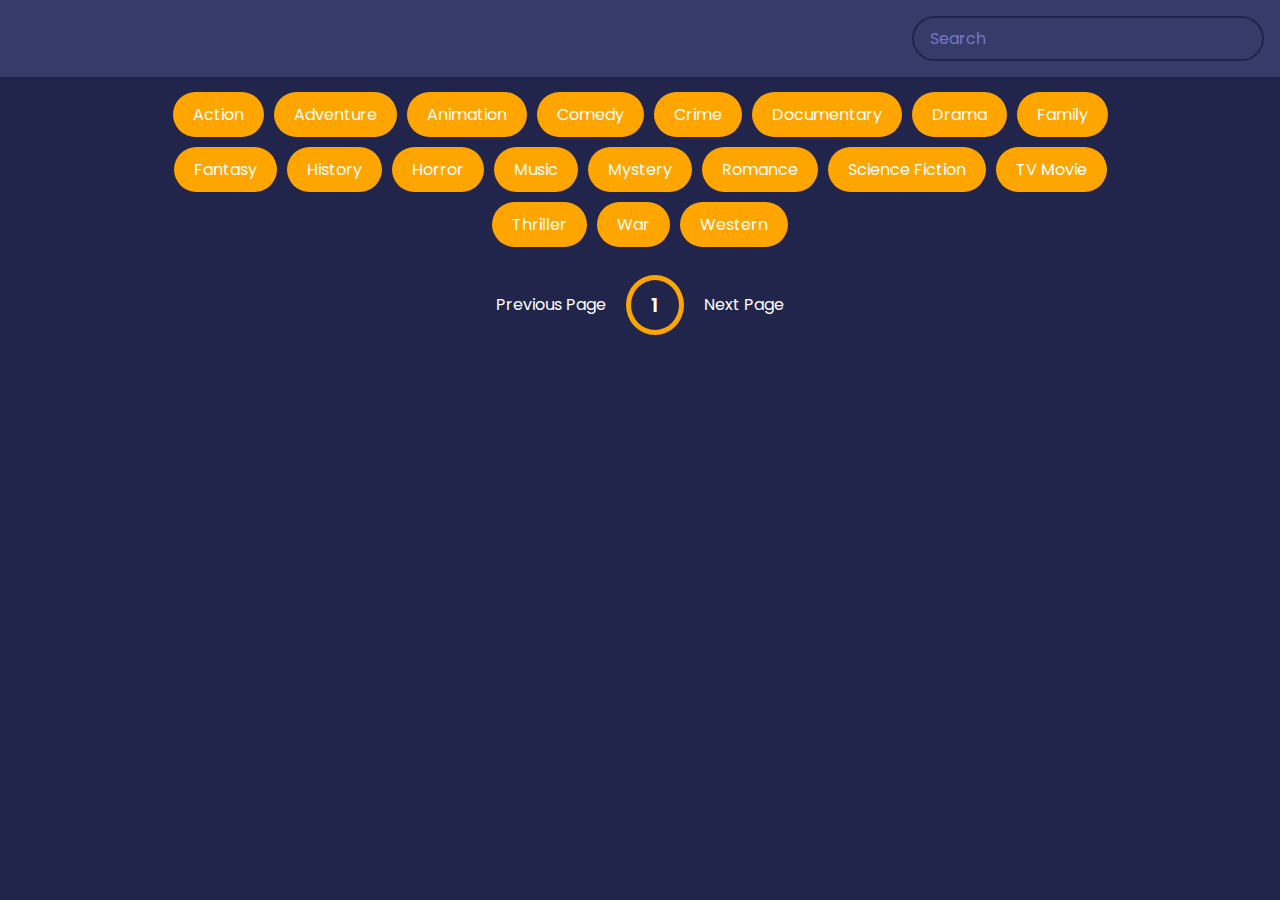
<file: Day17-MovieApp/index.html>
<!DOCTYPE html>
<html lang="en">
<head>
    <meta charset="UTF-8">
    <meta name="viewport" content="width=device-width, initial-scale=1.0">
    <link rel="stylesheet" href="style.css">
    <title>Movie App</title>
</head>
<body>
    
    <header>
        <form  id="form">
            <input type="text" placeholder="Search" id="search" class="search">
        </form>
    </header>
    <div id="tags"></div>
    <div id="myNav" class="overlay">

        <!-- Button to close the overlay navigation -->
        <a href="javascript:void(0)" class="closebtn" onclick="closeNav()">&times;</a>
      
        <!-- Overlay content -->
        <div class="overlay-content" id="overlay-content"></div>
        
        <a href="javascript:void(0)" class="arrow left-arrow" id="left-arrow">&#8656;</a> 
        
        <a href="javascript:void(0)" class="arrow right-arrow" id="right-arrow" >&#8658;</a>

      </div>
    <main id="main"></main>
    <div class="pagination">
        <div class="page" id="prev">Previous Page</div>
        <div class="current" id="current">1</div>
        <div class="page" id="next">Next Page</div>

    </div>

    <script src="script.js"></script>
</body>
</html>
</file>
<file: Day17-MovieApp/style.css>
@import url('https://fonts.googleapis.com/css2?family=Poppins:wght@200;400;700&display=swap');

*{
    box-sizing: border-box;
}

:root{
    --primary-color:#22254b;
    --secondary-color: #373b69;
}

body{
    background-color: var(--primary-color);
    font-family: 'Poppins', sans-serif;
    margin: 0;
}


header{
    padding:1rem;
    display:flex;
    justify-content: flex-end;
    background-color: var(--secondary-color);
}

.search{
    background-color: transparent;
    border: 2px solid var(--primary-color);
    padding:0.5rem 1rem;
    border-radius: 50px;
    font-size: 1rem;
    color:#fff;
    font-family: inherit;
}

.search:focus{
    outline:0;
    background-color: var(--primary-color);
}

.search::placeholder{
    color: #7378c5;
}

main{
    display:flex;
    flex-wrap: wrap;
    justify-content: center;
}

.movie {
    width: 300px;
    margin: 1rem;
    border-radius: 3px;
    box-shadow: 0.2px 4px 5px rgba(0,0,0,0.1);
    background-color: var(--secondary-color);
    position:relative;
    overflow: hidden;
}


.movie img{
    width:100%;
}

.movie-info{
    color:#eee;
    display: flex;
    align-items: center;
    justify-content: space-between;
    padding: 0.5rem 1rem 1rem;
    letter-spacing: 0.5px;
}

.movie-info h3{
    margin-top: 0;
}

.movie-info span{
    background-color: var(--primary-color);
    padding: 0.25rem 0.5rem;
    border-radius: 3px;
    font-weight: bold;
}

.movie-info span.green{
    color:lightgreen;
}

.movie-info span.orange{
    color:orange;
}

.movie-info span.red{
    color:red;
}

.overview{
    position:absolute;
    left:0;
    right:0;
    bottom:0;
    background-color: #fff;
    padding: 1rem;
    max-height: 100%;
    transform:translateY(101%);
    transition:transform 0.3s ease-in;
}

.movie:hover .overview{
    transform:translateY(0)
}

#tags{
    width:80%;
    display:flex;
    flex-wrap: wrap;
    justify-content: center;
    align-items: center;
    margin: 10px auto;
}

.tag{
    color:white;
    padding:10px 20px;
    background-color: orange;
    border-radius: 50px;
    margin:5px;
    display:inline-block;
    cursor: pointer;
}

.tag.highlight{
    background-color: red;
}
.no-results{
    color:white;
}

.pagination{
    display:flex;
    margin:10px 30px;
    align-items: center;
    justify-content: center;
    color:white;
}

.page{
    padding:20px;
    cursor:pointer;
}

.page.disabled{
    cursor:not-allowed;
    color:grey;
}

.current{
    padding: 10px 20px;
    border-radius: 50%;
    border: 5px solid orange;
    font-size: 20px;
    font-weight: 600;
}

.know-more{
    background-color: orange;
    color:white;
    font-size: 16px;
    font-weight: bold;
    border:0;
    border-radius: 50px;
    padding: 10px 20px;
    margin-top: 5px;
}
/* The Overlay (background) */
.overlay {
    /* Height & width depends on how you want to reveal the overlay (see JS below) */   
    height: 100%;
    width: 0;
    position: fixed; /* Stay in place */
    z-index: 1; /* Sit on top */
    left: 0;
    top: 0;
    background-color: rgb(0,0,0); /* Black fallback color */
    background-color: rgba(0,0,0, 0.9); /* Black w/opacity */
    overflow-x: hidden; /* Disable horizontal scroll */
    transition: 0.5s; /* 0.5 second transition effect to slide in or slide down the overlay (height or width, depending on reveal) */
  }
  
  /* Position the content inside the overlay */
  .overlay-content {
    position: relative;
    top: 10%; /* 25% from the top */
    width: 100%; /* 100% width */
    text-align: center; /* Centered text/links */
    margin-top: 30px; /* 30px top margin to avoid conflict with the close button on smaller screens */
  }
  
  /* The navigation links inside the overlay */
  .overlay a {
    padding: 8px;
    text-decoration: none;
    font-size: 36px;
    color: #818181;
    display: block; /* Display block instead of inline */
    transition: 0.3s; /* Transition effects on hover (color) */
  }
  
  /* When you mouse over the navigation links, change their color */
  .overlay a:hover, .overlay a:focus {
    color: #f1f1f1;
  }
  
  /* Position the close button (top right corner) */
  .overlay .closebtn {
    position: absolute;
    top: 20px;
    right: 45px;
    font-size: 60px;
  }
  
  /* When the height of the screen is less than 450 pixels, change the font-size of the links and position the close button again, so they don't overlap */
  @media screen and (max-height: 450px) {
    .overlay a {font-size: 20px}
    .overlay .closebtn {
      font-size: 40px;
      top: 15px;
      right: 35px;
    }
  }


  .embed.hide{
      display: none;
  }

  .embed.show{
      display: inline-block;
  }

  .arrow{
      position: absolute;
      font-size: 40px;
  }

  .arrow.left-arrow{
      top:50%;
      left:5%;
      transform: translateY(-50%);
  }

  
  .arrow.right-arrow{
    top:50%;
    transform: translateY(-50%);
    right:5%;
}

.dots{
    margin-top: 30px;
}

.dots .dot {
    padding: 5px 15px;
    border-radius: 50%;
    border: 5px solid var(--secondary-color);
    color: white;
    font-size: 20px;
    font-weight: 600;
    margin: 5px;
}

.dots .dot.active{
    border-color: orange;
}
</file>
